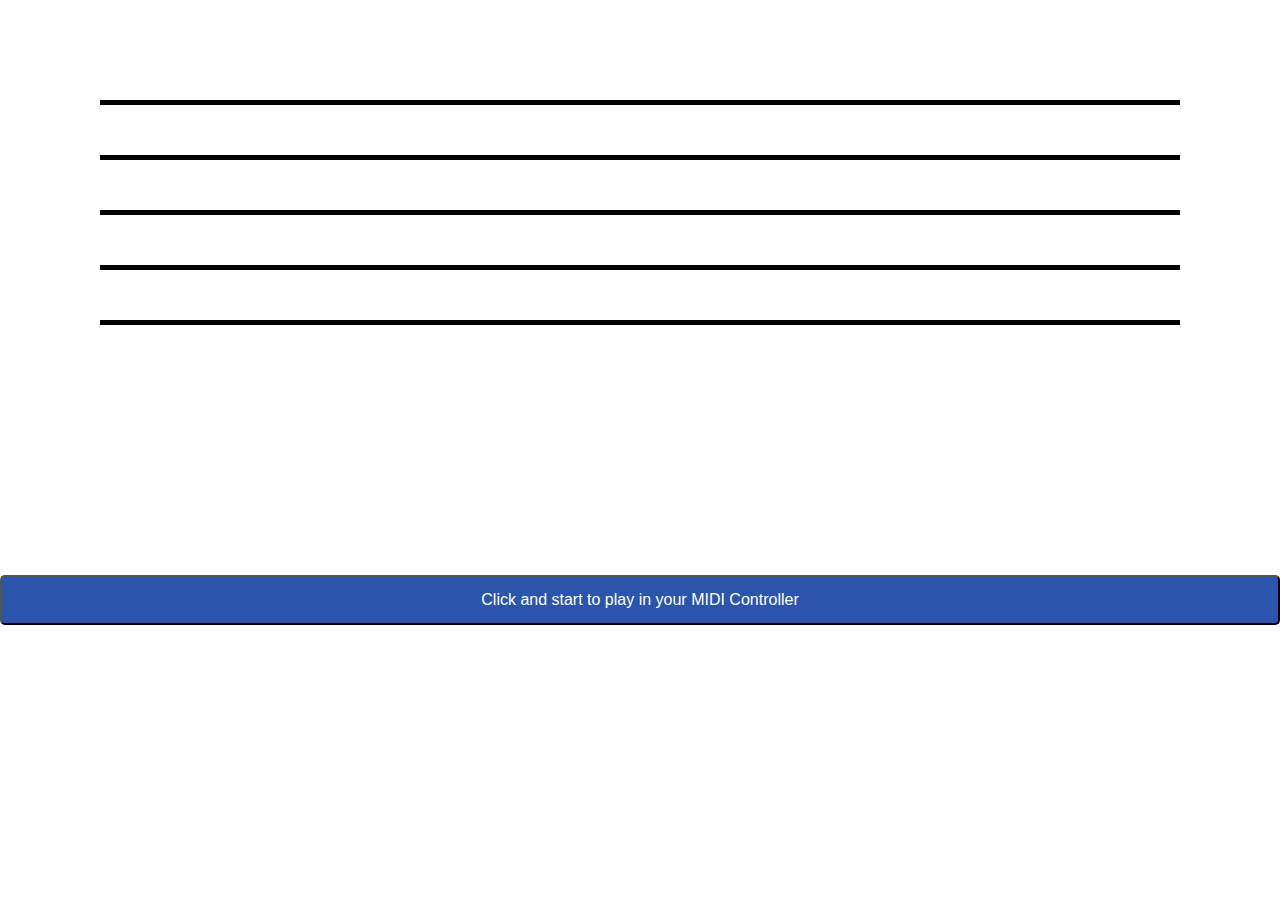
<file: index.html>
<html lang="en">
  <head>
    <meta charset="UTF-8">
    <meta
      http-equiv="X-UA-Compatible"
      content="IE=edge">
    <meta
      name="viewport"
      content="width=device-width, initial-scale=1.0">
    <script
      type="module"
      src="./src/script.js"
      defer></script>
    <link rel="stylesheet" href="./src/style.css">
    <title>MIDI ACCESS</title>
  </head>
  <body>
    <div class="sheet_music">
      <div class="line_sheet">
        <div class="dot_sheet key_f" data-F></div>
      </div>
      <div class="dot_sheet key_e_mid" data-E></div>
      <div class="line_sheet">
        <div class="dot_sheet key_d" data-D></div>
      </div>
      <div class="dot_sheet key_c_mid" data-C></div>
      <div class="line_sheet">
        <div class="dot_sheet key_b" data-B></div>
      </div>
      <div class="dot_sheet key_a_mid" data-A></div>
      <div class="line_sheet">
        <div class="dot_sheet key_g" data-G></div>
      </div>
      <div class="dot_sheet key_f_mid" data-F></div>
      <div class="line_sheet">
        <div class="dot_sheet key_e" data-E></div>
      </div>
    </div>
    <div class="key_name"></div>
    <button>
      Click and start to play in your MIDI Controller
    </button>
  </body>
</html>
</file>
<file: src/style.css>
button {
    position: absolute;
    top: 0;
    right: 0;
    bottom: -300px;
    left: 0;
    margin: auto;
    height: 50px;
    background-color: rgb(43, 85, 173);
    border-radius: 5px;
    font-size: 16px;
    color: white;
}

button:hover {
    cursor: pointer;
}

.key_name {
    position: absolute;
    top: 0;
    right: 0;
    bottom: -100px;
    left: 0;
    margin: auto;
    max-width: max-content;
    height: max-content;
    font-size: 24px;
}

.sheet_music {
    position: absolute;
    top: 100px;
    right: 100px;
    bottom: 500px;
    left: 100px;
    display: flex;
    flex-direction: column;
    gap: 50px;
}

.line_sheet {
    background-color: black;
    height: 5px;
}

.dot_sheet {
    display: none;
    position: relative;
    top: -12px;
    background-color: black;
    width: 30px;
    height: 30px;
    border-radius: 50%;
}

.dot_sheet::after {
    content: "";
    position: absolute;
    top: -78px;
    left: 25px;
    background-color: black;
    width: 6px;
    height: 100px;
    transform: rotate(-180deg);
    border-radius: 50% 0 0;
}

.key_g {
    left: 200px;
}

.key_b {
    left: 400px;
}

.key_d {
    left: 600px;
}

.key_f {
    left: 800px;
}

.key_f_mid {
    position: absolute;
    left: 100px;
    top: 180px;
}

.key_a_mid {
    position: absolute;
    left: 300px;
    top: 125px;
}

.key_c_mid {
    position: absolute;
    left: 500px;
    top: 70px;
}

.key_e_mid {
    position: absolute;
    left: 700px;
    top: 15px;
}
</file>
